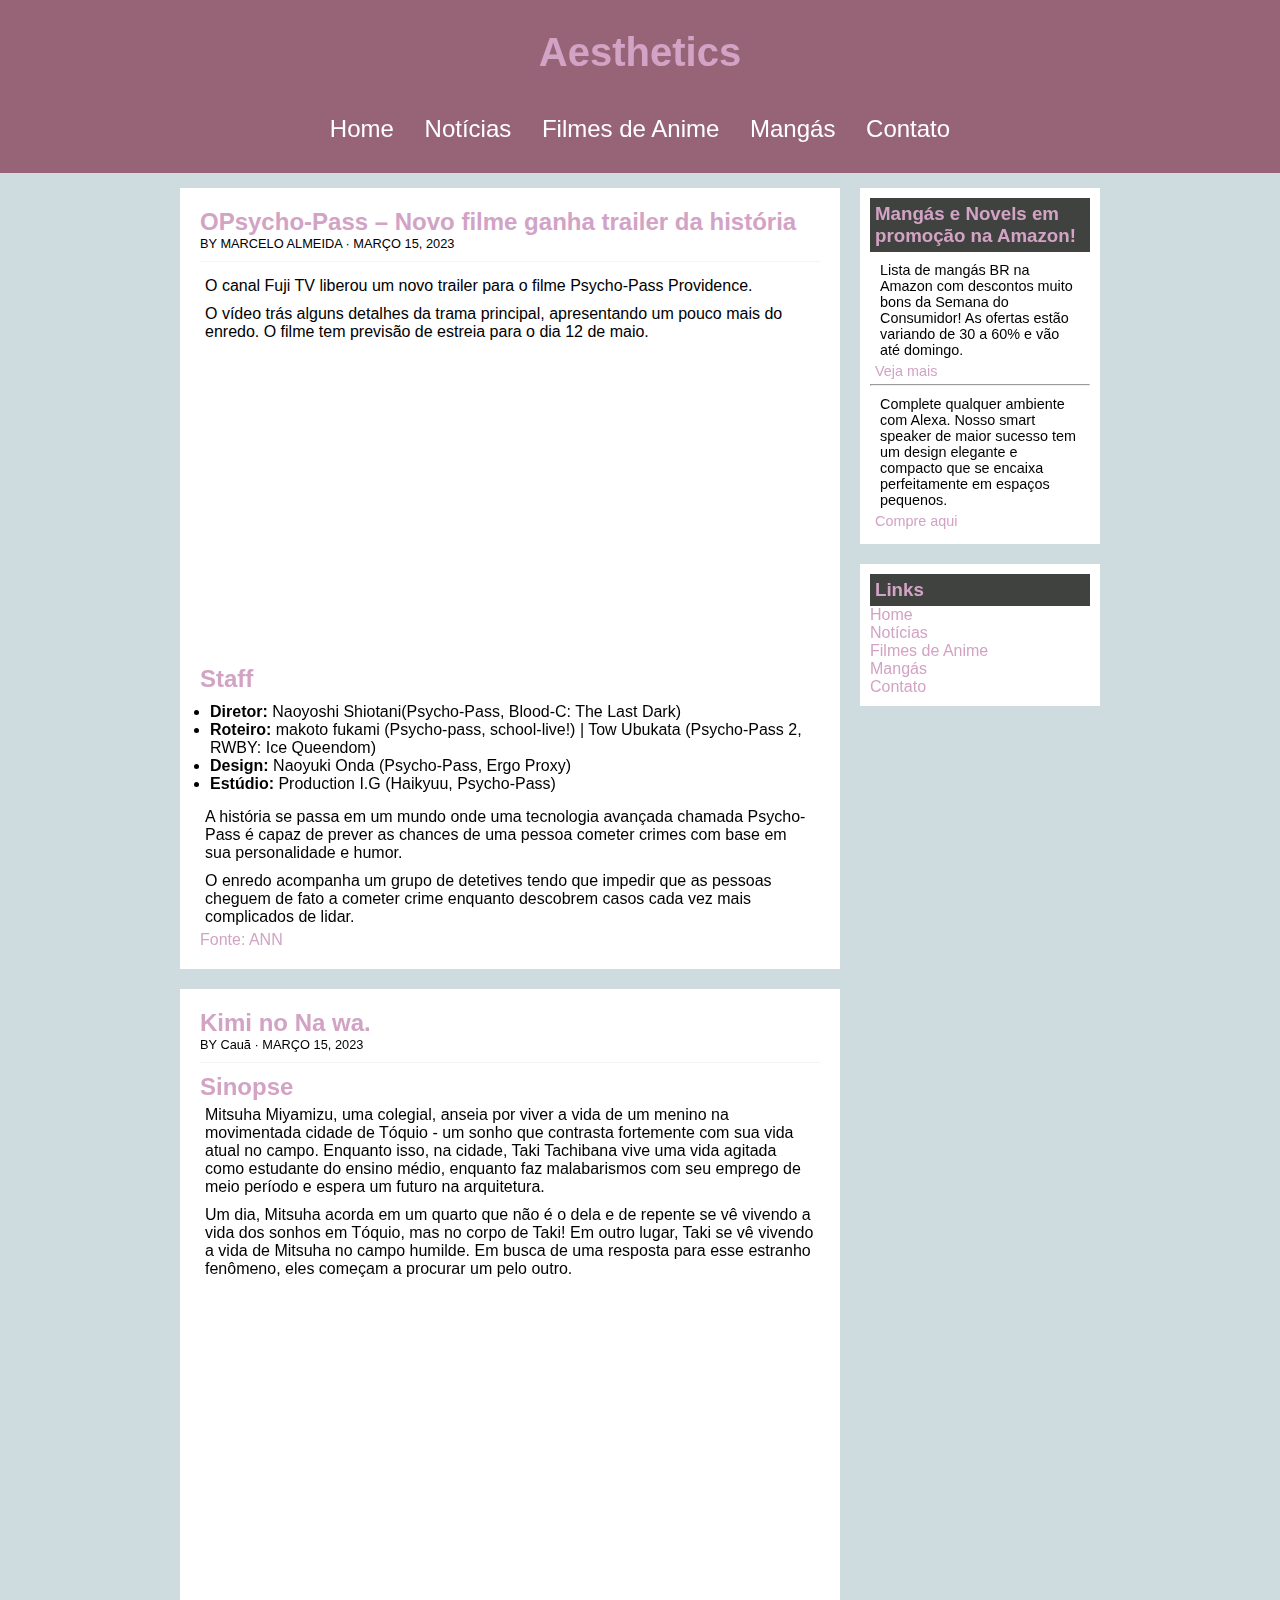
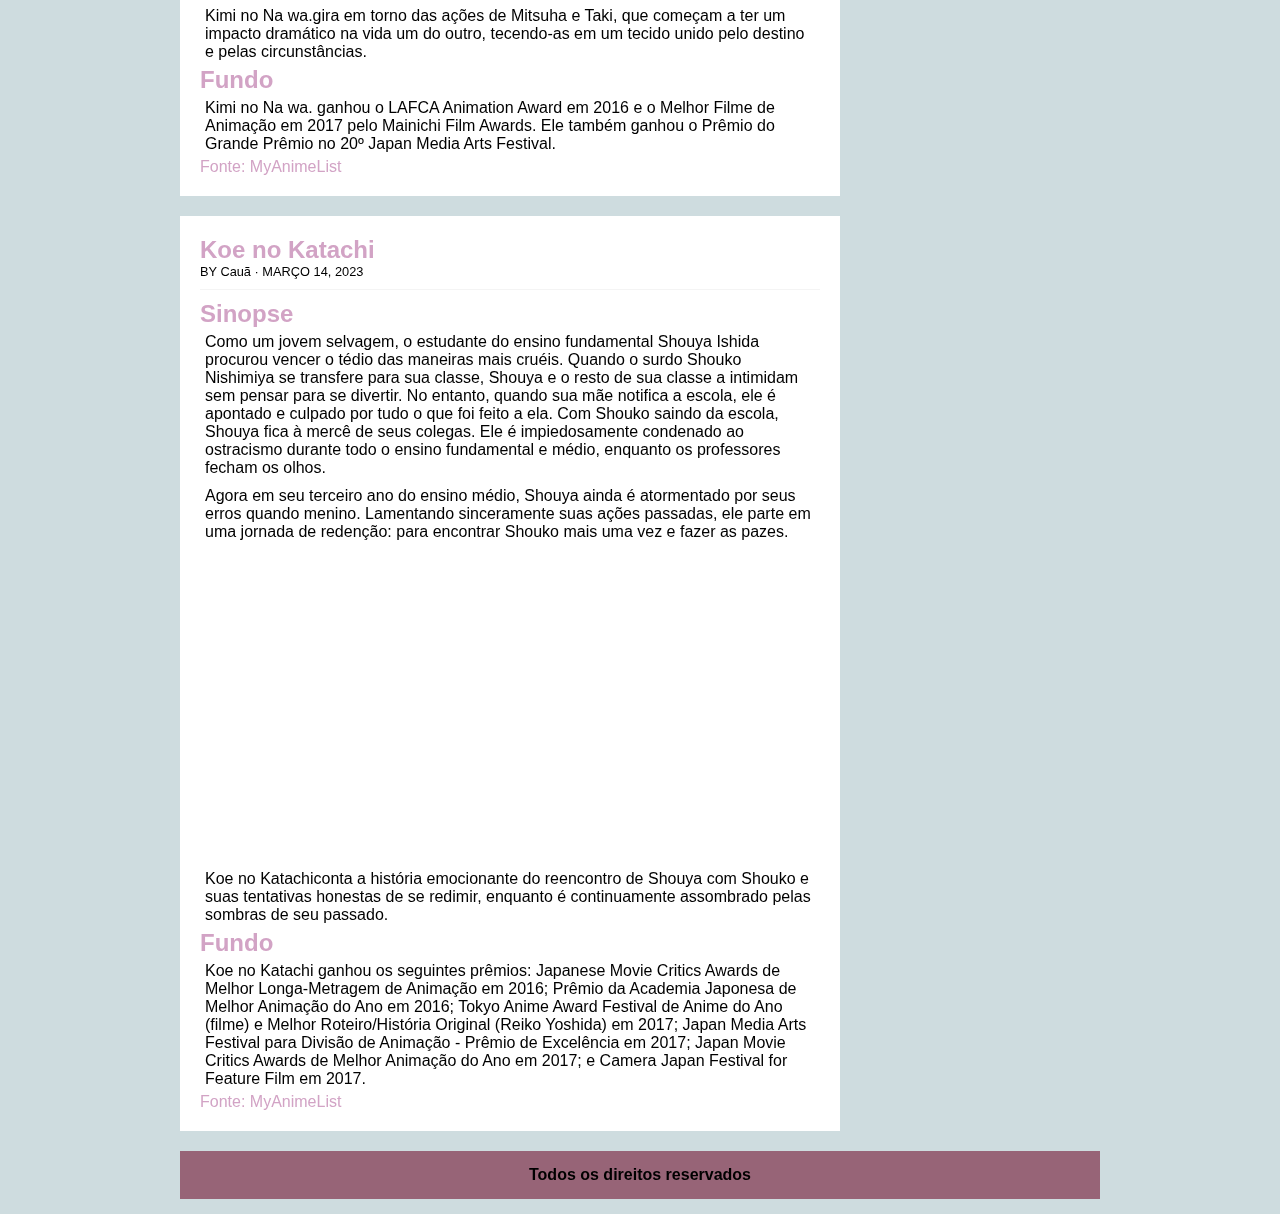
<file: sites/filmesAnime.html>
<!DOCTYPE html>
<html>
<head>
  <meta charset="UTF-8">
  <meta name="viewport" content="width=device-width, initial-scale=1.0">
  <link rel="stylesheet" type="text/css" href="../css/estilo.css">
  <title>Aesthetics - Filmes</title>
</head>
<body>

    <div id="area-cabecalho">
      <div id="area-logo">
        <h1>Aesthetics</h1>
      </div>

      <div id="area-menu">
        <a href="../index.html">Home</a> 
        <a href="noticias.html">Notícias</a>
        <a href="filmesAnime.html">Filmes de Anime</a>
        <a href="mangas.html">Mangás</a>
        <a href="contato.html">Contato</a>
      </div>
    </div>

    <div id="area-principal">
      <div id="area-conteudo">
        
        <div class="conteudo">
            <h2>OPsycho-Pass – Novo filme ganha trailer da história</h2>
            <span class="data-conteudo">
                BY MARCELO ALMEIDA · MARÇO 15, 2023
            </span>
  
            <p>
                O canal Fuji TV liberou um novo trailer para o filme Psycho-Pass Providence.
            </p>

            <p>
                O vídeo trás alguns detalhes da trama principal, apresentando um pouco mais do 
                enredo. O filme tem previsão de estreia para o dia 12 de maio.
            </p>
  
            <iframe 
              width="600" height="315" 
              src="https://www.youtube.com/embed/4oJlF1DJtR4" 
              title="YouTube video player" 
              frameborder="0" allow="accelerometer; autoplay; clipboard-write; encrypted-media;
              gyroscope; picture-in-picture; web-share" allowfullscreen>
            </iframe>

            <h2>Staff</h2>

            <ul>
                <li> <strong>Diretor:</strong> Naoyoshi Shiotani(Psycho-Pass, Blood-C: The Last Dark)</li>
                <li>
                  <strong>Roteiro:</strong> makoto fukami (Psycho-pass, school-live!) | Tow Ubukata
                  (Psycho-Pass 2, RWBY: Ice Queendom)
                </li>
                <li><strong>Design:</strong> Naoyuki Onda (Psycho-Pass, Ergo Proxy)</li>
                <li><strong>Estúdio:</strong> Production I.G (Haikyuu, Psycho-Pass)</li>
            </ul>

            <p>
                A história se passa em um mundo onde uma tecnologia avançada chamada Psycho-Pass é capaz 
                de prever as chances de uma pessoa cometer crimes com base em sua personalidade e humor.
            </P>

            <p>
                O enredo acompanha um grupo de detetives tendo que impedir que as pessoas cheguem de fato a 
                cometer crime enquanto descobrem casos cada vez mais complicados de lidar.
            </p>

            <a href="https://www.animenewsnetwork.com/news/2023-03-22/psycho-pass-providence-10th-anniversary-film-trailer-previews-ending-theme-song/.196276" target="_blank">
                Fonte: ANN
            </a>
            
        </div>

        <div class="conteudo">
          <h2>Kimi no Na wa.</h2>
          <span class="data-conteudo">
              BY Cauã · MARÇO 15, 2023
          </span>
          
          <h2>Sinopse</h2>
          <p>
            Mitsuha Miyamizu, uma colegial, anseia por viver a vida de um menino na movimentada cidade de Tóquio - 
            um sonho que contrasta fortemente com sua vida atual no campo. Enquanto isso, na cidade, Taki Tachibana 
            vive uma vida agitada como estudante do ensino médio, enquanto faz malabarismos com seu emprego de meio 
            período e espera um futuro na arquitetura.
          </p>

          <p>
            Um dia, Mitsuha acorda em um quarto que não é o dela e de repente se vê vivendo a vida dos sonhos em Tóquio, 
            mas no corpo de Taki! Em outro lugar, Taki se vê vivendo a vida de Mitsuha no campo humilde. Em busca de uma 
            resposta para esse estranho fenômeno, eles começam a procurar um pelo outro.
          </p>

          <iframe 
            width="600" height="315" src="https://www.youtube.com/embed/3KR8_igDs1Y" 
            title="YouTube video player" frameborder="0" allow="accelerometer; autoplay; clipboard-write; 
            encrypted-media; gyroscope; picture-in-picture; web-share" allowfullscreen>
          </iframe>

          <p>
            Kimi no Na wa.gira em torno das ações de Mitsuha e Taki, que começam a ter um impacto dramático na vida um do outro, 
            tecendo-as em um tecido unido pelo destino e pelas circunstâncias.
          </p>
          
          <h2>Fundo</h2>

          <p>
            Kimi no Na wa. ganhou o LAFCA Animation Award em 2016 e o ​​Melhor Filme de Animação em 2017 pelo Mainichi Film Awards. 
            Ele também ganhou o Prêmio do Grande Prêmio no 20º Japan Media Arts Festival.
          </P>

          <a href="https://myanimelist.net/anime/32281/Kimi_no_Na_wa" target="_blank">
            Fonte: MyAnimeList
          </a>
          
        </div>

        <div class="conteudo">
          <h2>Koe no Katachi</h2>
          <span class="data-conteudo">
              BY Cauã · MARÇO 14, 2023
          </span>
          
          <h2>Sinopse</h2>
          <p>
            Como um jovem selvagem, o estudante do ensino fundamental Shouya Ishida procurou vencer o tédio das maneiras mais cruéis. 
            Quando o surdo Shouko Nishimiya se transfere para sua classe, Shouya e o resto de sua classe a intimidam sem pensar para 
            se divertir. No entanto, quando sua mãe notifica a escola, ele é apontado e culpado por tudo o que foi feito a ela. Com 
            Shouko saindo da escola, Shouya fica à mercê de seus colegas. Ele é impiedosamente condenado ao ostracismo durante todo o 
            ensino fundamental e médio, enquanto os professores fecham os olhos.
          </p>

          <p>
            Agora em seu terceiro ano do ensino médio, Shouya ainda é atormentado por seus erros quando menino. Lamentando sinceramente 
            suas ações passadas, ele parte em uma jornada de redenção: para encontrar Shouko mais uma vez e fazer as pazes.
          </p>

          
          <iframe width="600" height="315" src="https://www.youtube.com/embed/XBNWo25izJ8" 
          title="YouTube video player" frameborder="0" allow="accelerometer; autoplay; clipboard-write; encrypted-media; 
          gyroscope; picture-in-picture; web-share" allowfullscreen>
          </iframe>
          

          <p>
            Koe no Katachiconta a história emocionante do reencontro de Shouya com Shouko e suas tentativas honestas de se redimir, 
            enquanto é continuamente assombrado pelas sombras de seu passado.
          </p>
          
          <h2>Fundo</h2>

          <p>
            Koe no Katachi ganhou os seguintes prêmios: Japanese Movie Critics Awards de Melhor Longa-Metragem de Animação em 2016; 
            Prêmio da Academia Japonesa de Melhor Animação do Ano em 2016; Tokyo Anime Award Festival de Anime do Ano (filme) e Melhor 
            Roteiro/História Original (Reiko Yoshida) em 2017; Japan Media Arts Festival para Divisão de Animação - Prêmio de Excelência 
            em 2017; Japan Movie Critics Awards de Melhor Animação do Ano em 2017; e Camera Japan Festival for Feature Film em 2017.
          </P>

          <a href="https://myanimelist.net/anime/28851/Koe_no_Katachi" target="_blank">
            Fonte: MyAnimeList
          </a>
          
        </div>

      </div>
      
      <div id="area-lateral">
        
        <div class="conteudo-lateral">
          <h3>Mangás e Novels em promoção na Amazon!</h3>
          <div class="postagem-lateral">
            <p>
              Lista de mangás BR na Amazon com descontos muito bons da Semana do Consumidor! 
              As ofertas estão variando de 30 a 60% e vão até domingo.
            </p>

            <a href="https://www.amazon.com.br/deals?ref_=nav_cs_gb" target="_blank">
              Veja mais
            </a>
          </div>

          <hr>

          <div class="postagem-lateral">
            <p>
              Complete qualquer ambiente com Alexa. Nosso smart speaker de maior sucesso tem um 
              design elegante e compacto que se encaixa perfeitamente em espaços pequenos.
            </p>

            <a href="https://www.google.com/search?q=echo+dot+4+gera%C3%A7%C3%A3o&oq=echo+dot+4+gera%C3%A7%C3%A3o&aqs=chrome..69i57j0i512l4j69i60l3.490j0j4&sourceid=chrome&ie=UTF-8" target="_blank">
              Compre aqui
            </a>
          </div>

        </div>

        <div class="conteudo-lateral">
          <h3>Links</h3>

          <a href="../index.html">Home</a> <br>
          <a href="noticias.html">Notícias</a> <br>
          <a href="filmesAnime.html">Filmes de Anime</a> <br>
          <a href="mangas.html">Mangás</a> <br>
          <a href="contato.html">Contato</a> <br>

        </div>
      </div>

      <div id="rodape">
        <h4>Todos os direitos reservados</h4>
      </div>
    </div>
  
</body>
</html>
</file>
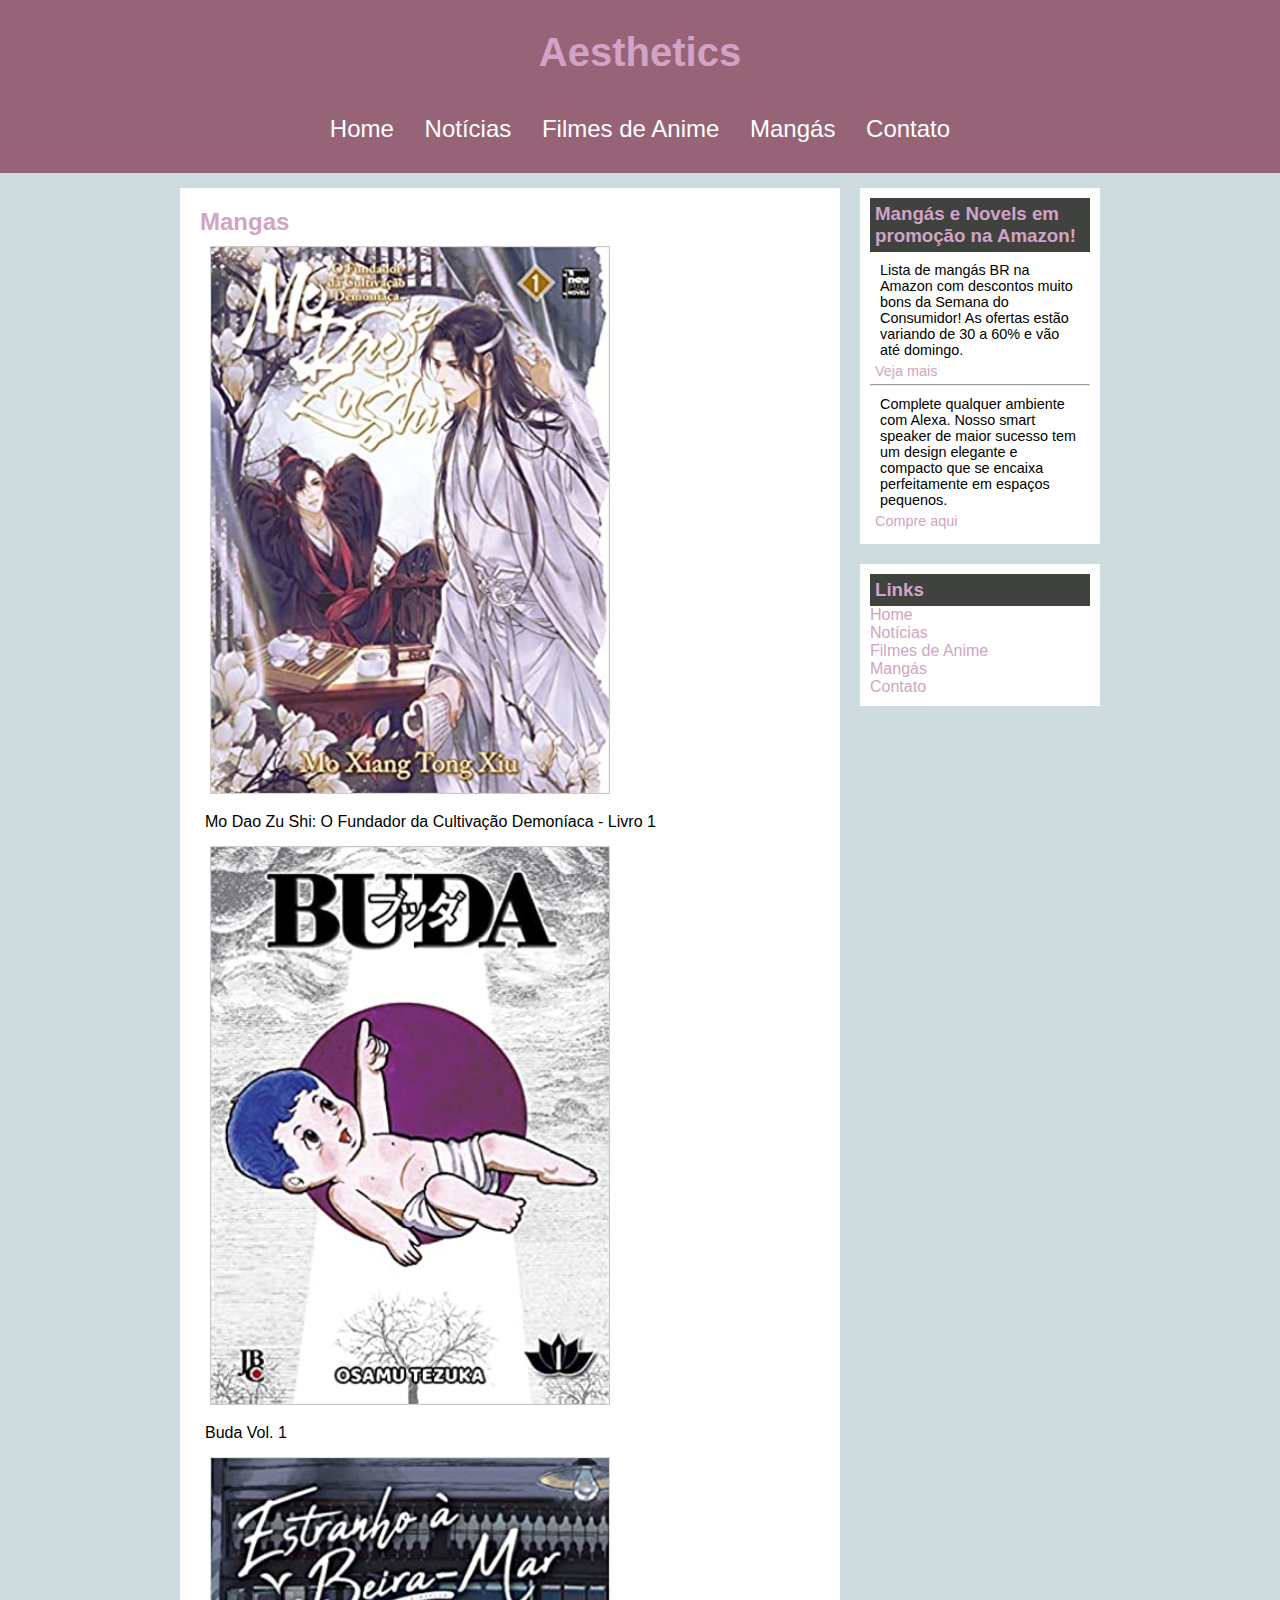
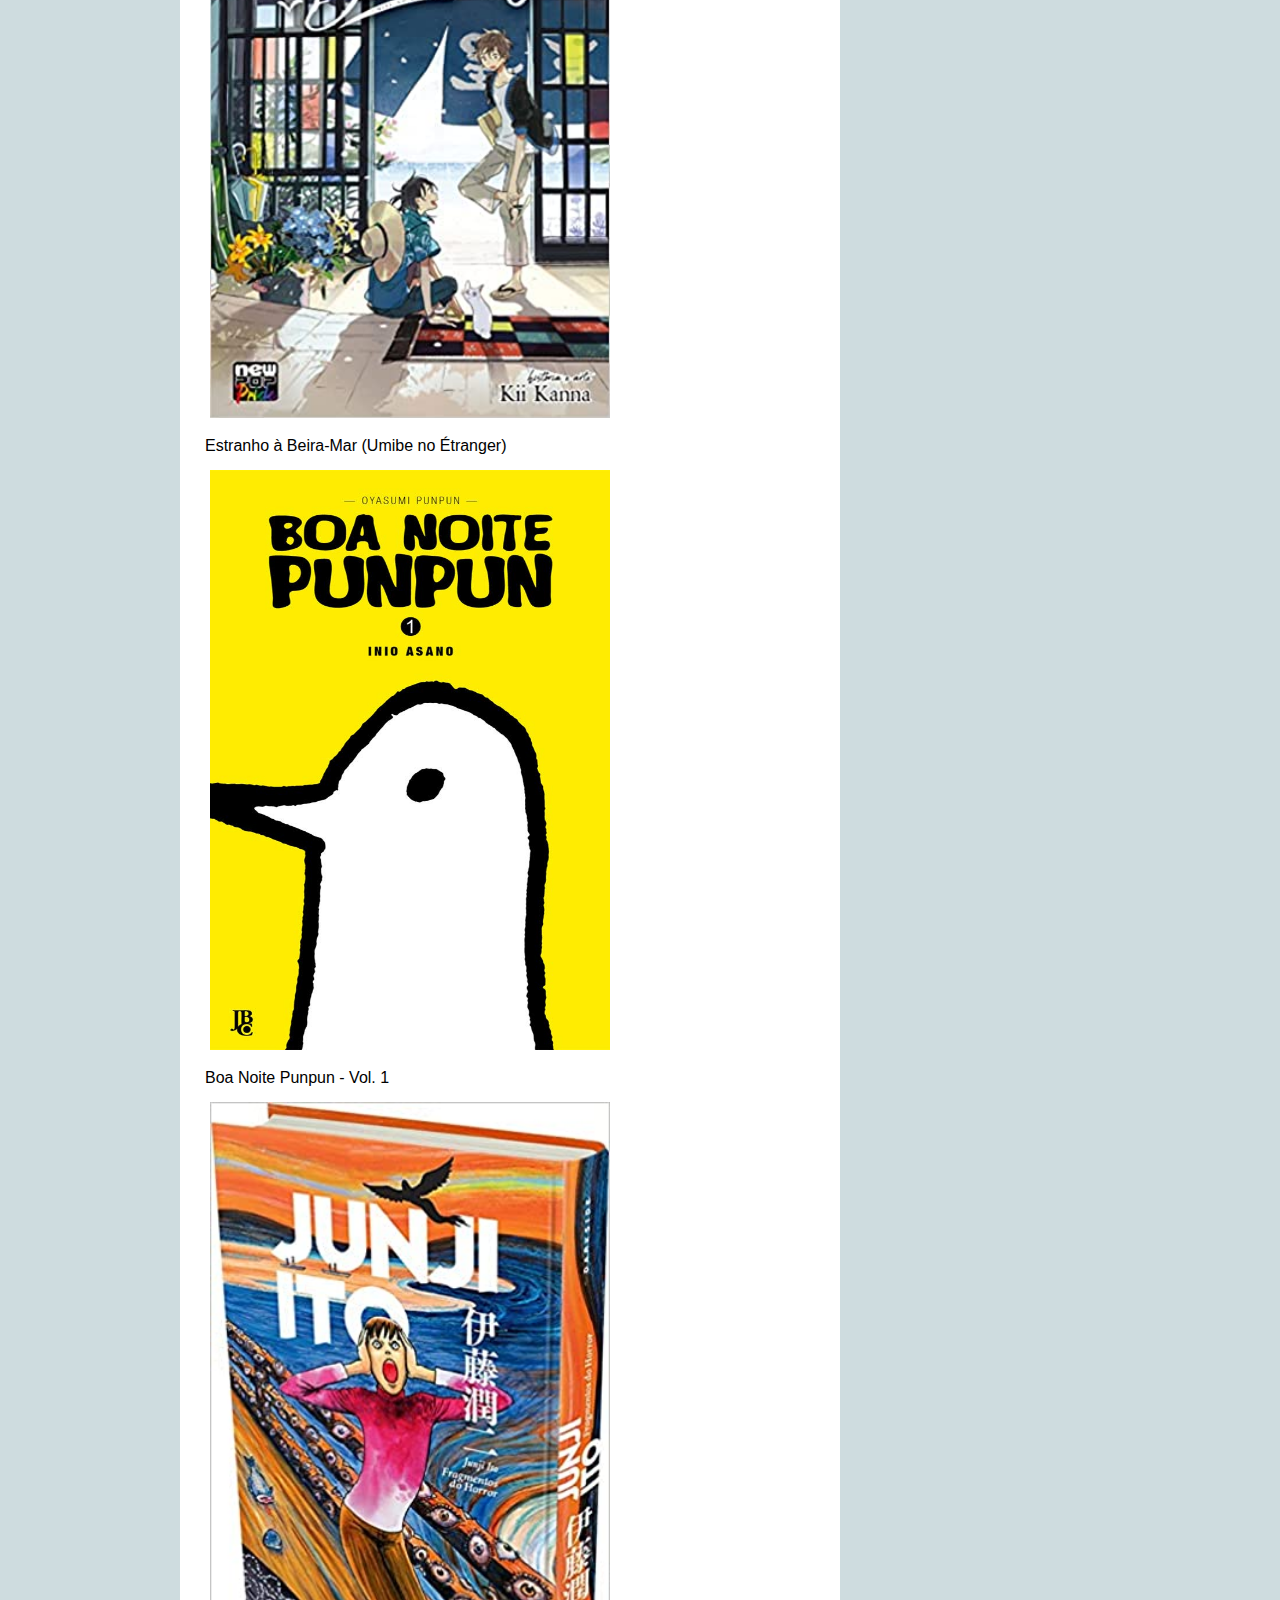
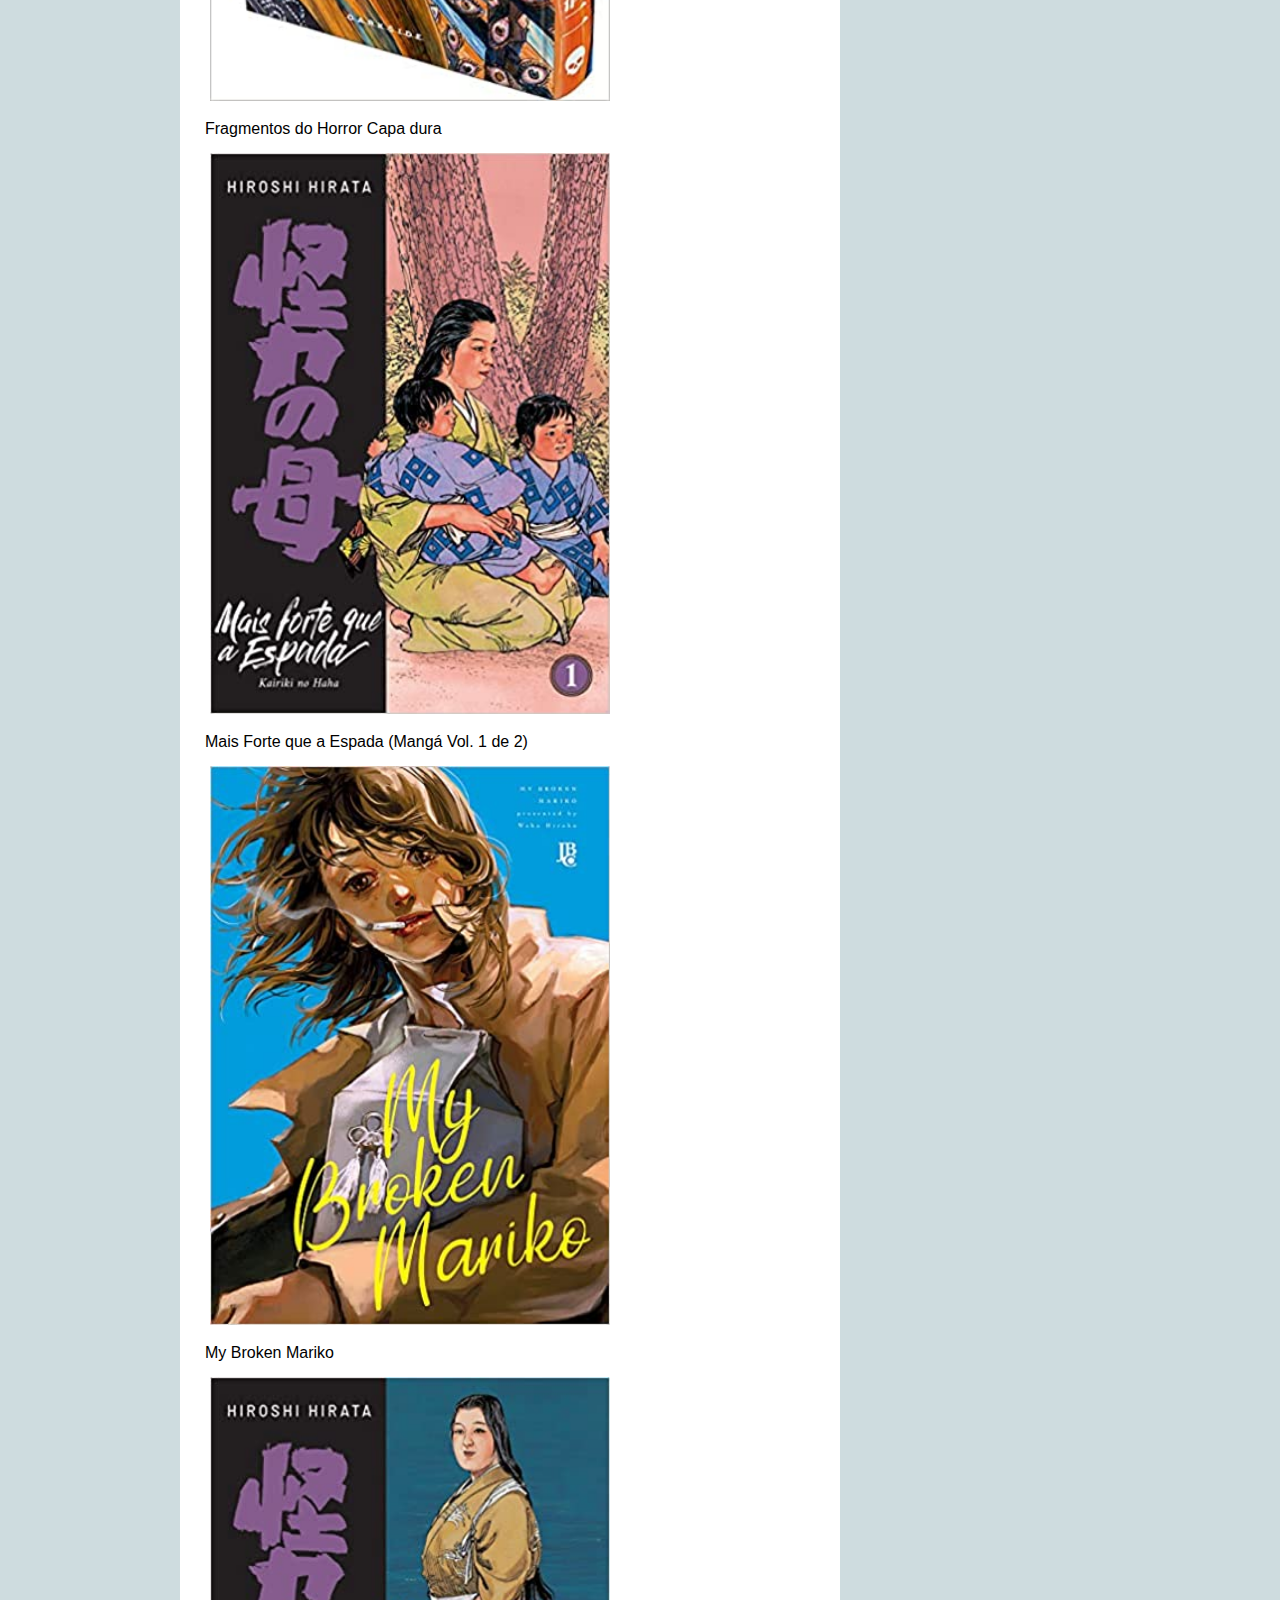
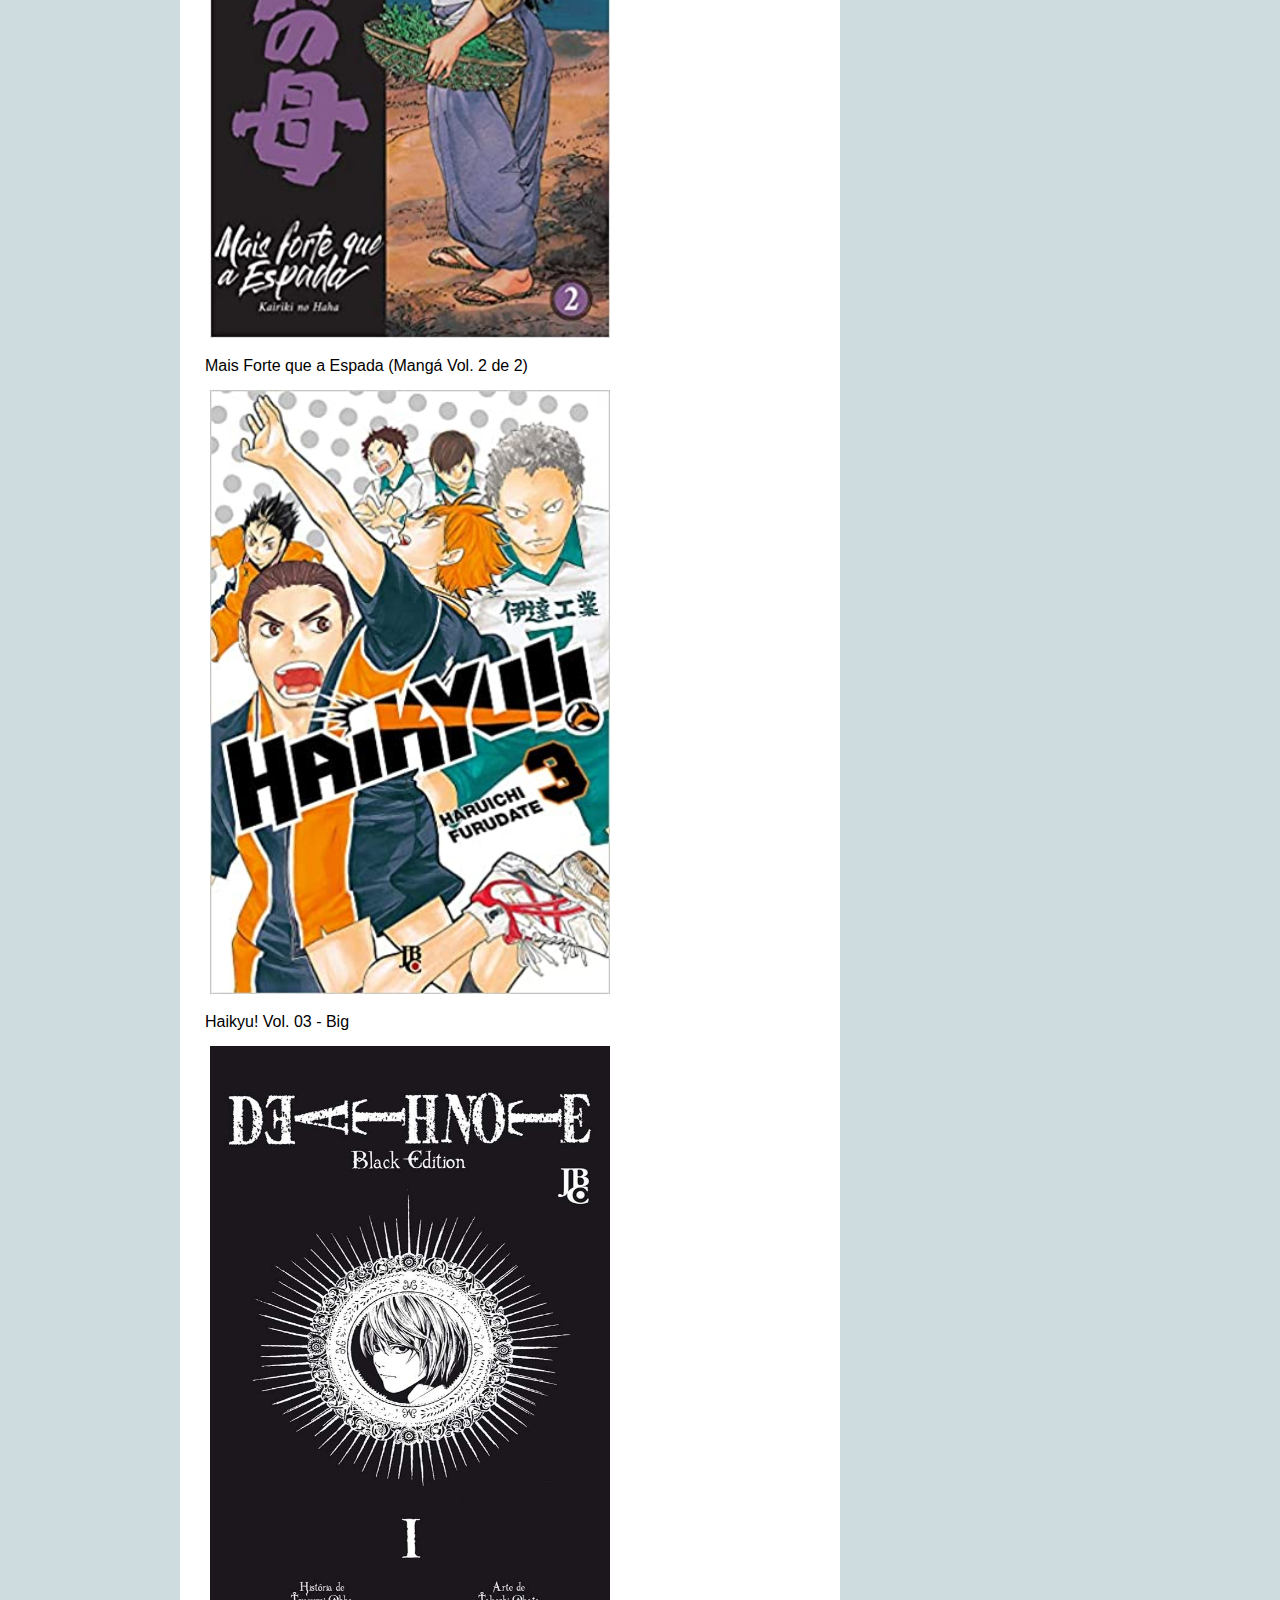
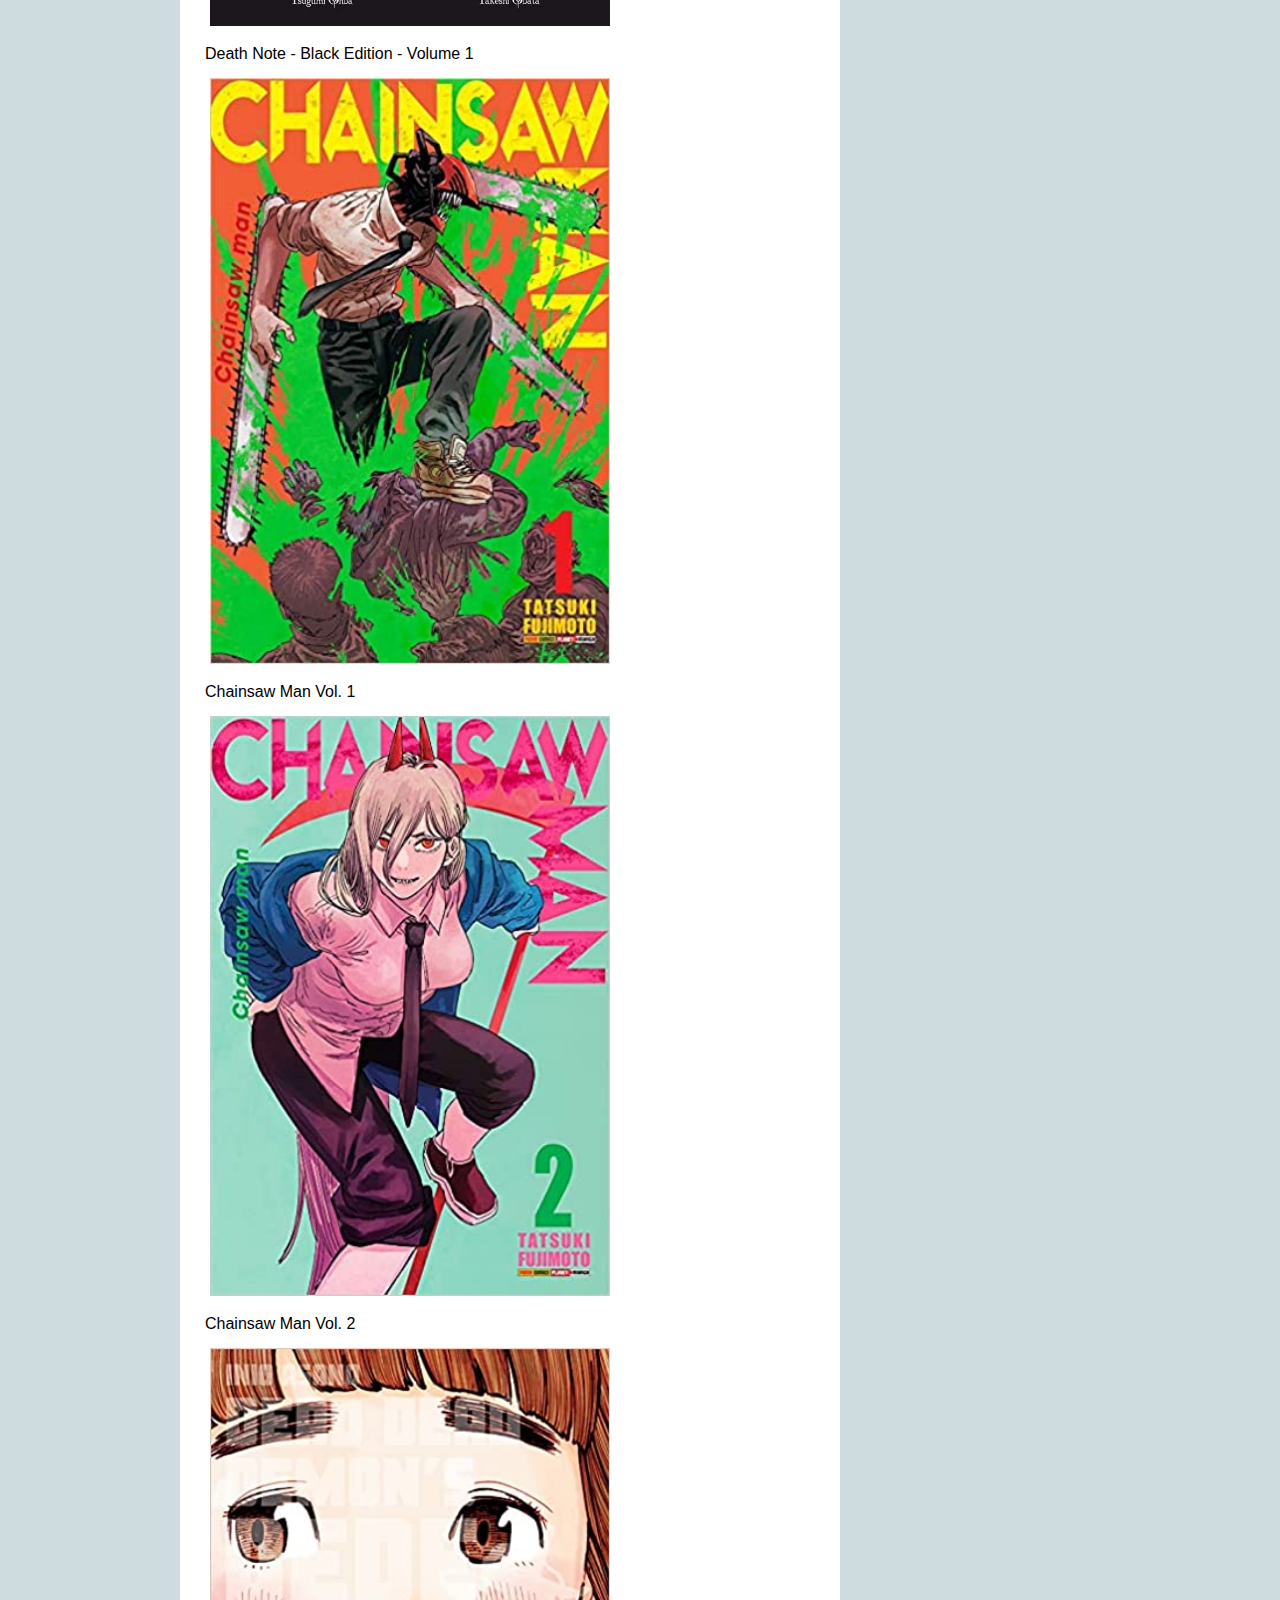
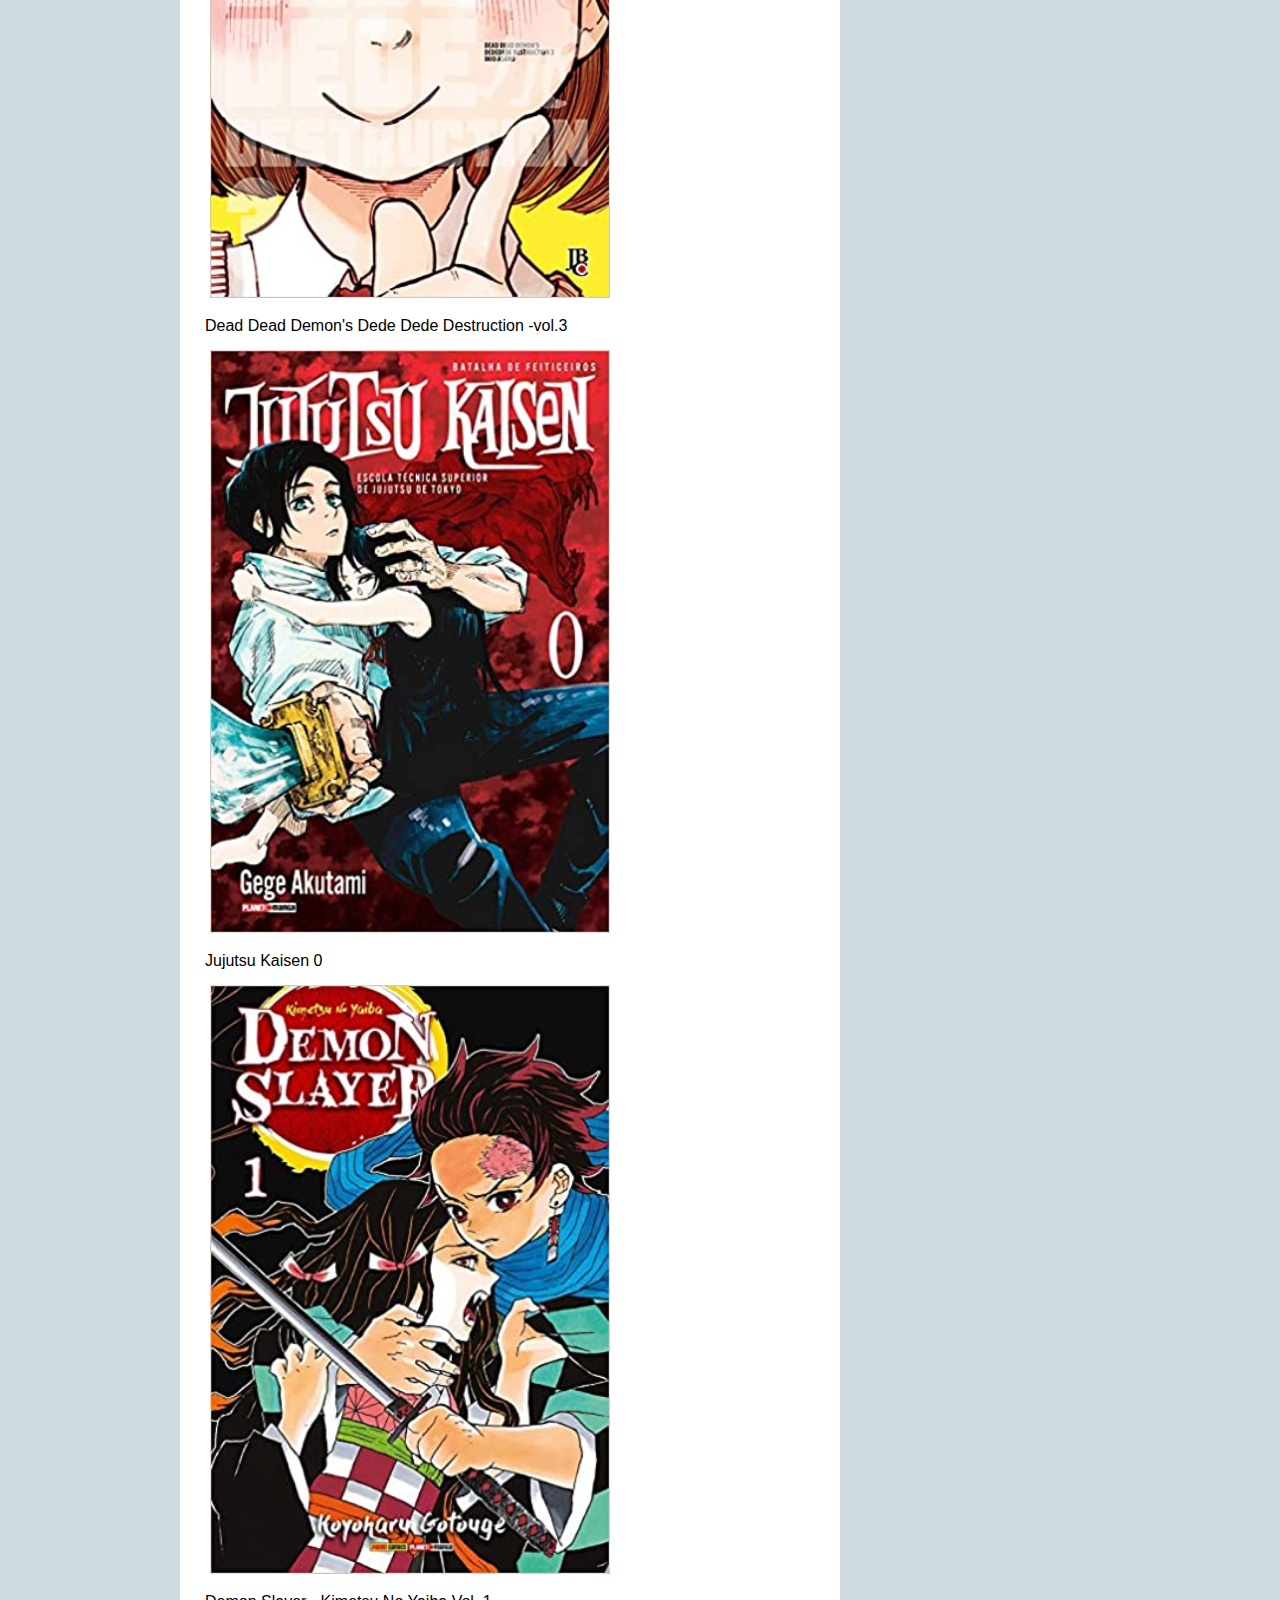
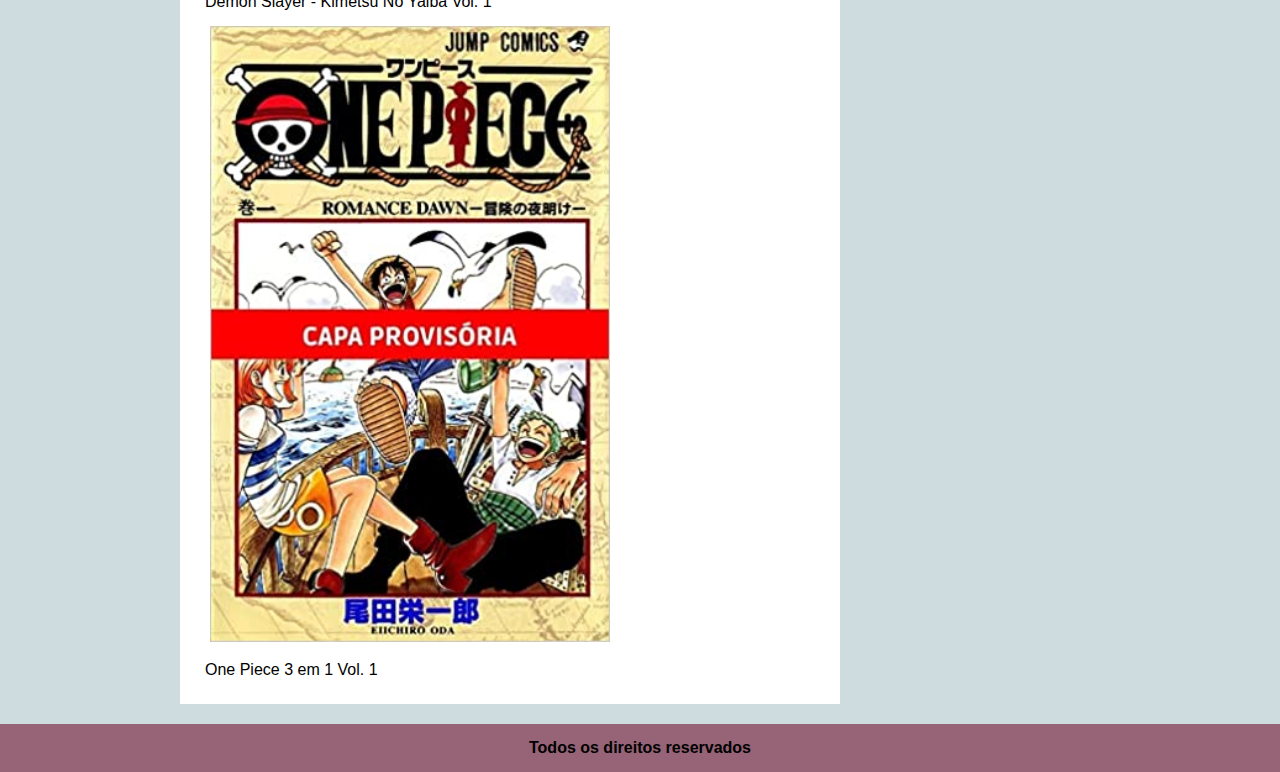
<file: sites/mangas.html>
<!DOCTYPE html>
<html>
<head>
  <meta charset="UTF-8">
  <meta name="viewport" content="width=device-width, initial-scale=1.0">
  <link rel="stylesheet" type="text/css" href="../css/estilo.css">
  <title>Aesthetics - Mangas</title>
</head>
<body>

    <div id="area-cabecalho">
      <div id="area-logo">
        <h1>Aesthetics</h1>
      </div>

      <div id="area-menu">
        <a href="../index.html">Home</a> 
        <a href="noticias.html">Notícias</a>
        <a href="filmesAnime.html">Filmes de Anime</a>
        <a href="mangas.html">Mangás</a>
        <a href="contato.html">Contato</a>
      </div>
    </div>

    <div id="area-principal">
      <div id="area-conteudo">
        
        <div class="card">
                                       
          <h2>Mangas</h2>

          <div class="grid2">

            <div class="mangas">
              <img src="../imgs/Manga/Mo Dao Zu Shi O Fundador da Cultivação Demoníaca - Livro 1.jpg">
              <p>Mo Dao Zu Shi: O Fundador da Cultivação Demoníaca - Livro 1</p>
            </div>

            <div class="mangas">
              <img src="../imgs/Manga/Buda Vol. 1.jpg">
              <p>Buda Vol. 1</p>
            </div>

            <div class="mangas">
              <img src="../imgs/Manga/Estranho à Beira-Mar (Umibe no Étranger).jpg">
              <p>Estranho à Beira-Mar (Umibe no Étranger)</p>
            </div>

            <div class="mangas">
              <img src="../imgs/Manga/Boa Noite Punpun - Vol. 1.jpg">
              <p>Boa Noite Punpun - Vol. 1</p>
            </div>

            <div class="mangas">
              <img src="../imgs/Manga/Fragmentos do Horror Capa dura.jpg">
              <p>Fragmentos do Horror Capa dura</p>
            </div>

            <div class="mangas">
              <img src="../imgs/Manga/Mais Forte que a Espada (Mangá Vol. 1 de 2).jpg">
              <p>Mais Forte que a Espada (Mangá Vol. 1 de 2)</p>
            </div>

            <div class="mangas">
              <img src="../imgs/Manga/My Broken Mariko.jpg">
              <p>My Broken Mariko</p>
            </div>

            <div class="mangas">
              <img src="../imgs/Manga/Mais Forte que a Espada (Mangá Vol. 2 de 2).jpg">
              <p>Mais Forte que a Espada (Mangá Vol. 2 de 2)</p>
            </div>

            <div class="mangas">
              <img src="../imgs/Manga/Haikyu! Vol. 03 - Big.jpg">
              <p>Haikyu! Vol. 03 - Big</p>
            </div>

            <div class="mangas">
              <img src="../imgs/Manga/Death Note - Black Edition - Volume 1.jpg">
              <p>Death Note - Black Edition - Volume 1</p>
            </div>

            <div class="mangas">
              <img src="../imgs/Manga/Chainsaw Man Vol. 1.jpg">
              <p>Chainsaw Man Vol. 1</p>
            </div>

            <div class="mangas">
              <img src="../imgs/Manga/Chainsaw Man Vol. 2.jpg">
              <p>Chainsaw Man Vol. 2</p>
            </div>

            <div class="mangas">
              <img src="../imgs/Manga/Dead Dead Demon's Dede Dede Destruction -vol.3.jpg">
              <p>Dead Dead Demon's Dede Dede Destruction -vol.3</p>
            </div>

            <div class="mangas">
              <img src="../imgs/Manga/Jujutsu Kaisen 0.jpg">
              <p>Jujutsu Kaisen 0</p>
            </div>

            <div class="mangas">
              <img src="../imgs/Manga/Demon Slayer - Kimetsu No Yaiba Vol. 1.jpg">
              <p>Demon Slayer - Kimetsu No Yaiba Vol. 1</p>
            </div>

            <div class="mangas">
              <img src="../imgs/Manga/One Piece 3 em 1 Vol. 1.jpg">
              <p>One Piece 3 em 1 Vol. 1</p>
            </div>

          </div>
      </div>

      </div> 
      
      <div id="area-lateral">
        
        <div class="conteudo-lateral">
          <h3>Mangás e Novels em promoção na Amazon!</h3>
          <div class="postagem-lateral">
            <p>
              Lista de mangás BR na Amazon com descontos muito bons da Semana do Consumidor! 
              As ofertas estão variando de 30 a 60% e vão até domingo.
            </p>

            <a href="https://www.amazon.com.br/deals?ref_=nav_cs_gb" target="_blank">
              Veja mais
            </a>
          </div>

          <hr>

          <div class="postagem-lateral">
            <p>
              Complete qualquer ambiente com Alexa. Nosso smart speaker de maior sucesso tem um 
              design elegante e compacto que se encaixa perfeitamente em espaços pequenos.
            </p>

            <a href="https://www.google.com/search?q=echo+dot+4+gera%C3%A7%C3%A3o&oq=echo+dot+4+gera%C3%A7%C3%A3o&aqs=chrome..69i57j0i512l4j69i60l3.490j0j4&sourceid=chrome&ie=UTF-8"target="_blank">
              Compre aqui
            </a>
          </div>

        </div>

        <div class="conteudo-lateral">
          <h3>Links</h3>

          <a href="index.html">Home</a> <br>
          <a href="sites/noticias.html">Notícias</a> <br>
          <a href="sites/filmesAnime.html">Filmes de Anime</a> <br>
          <a href="sites/mangas.html">Mangás</a> <br>
          <a href="sites/contato.html">Contato</a> <br>

        </div>
      </div>

    </div>

    <div id="rodape">
      <h4>Todos os direitos reservados</h4>
    </div>
  
</body>
</html>
</file>
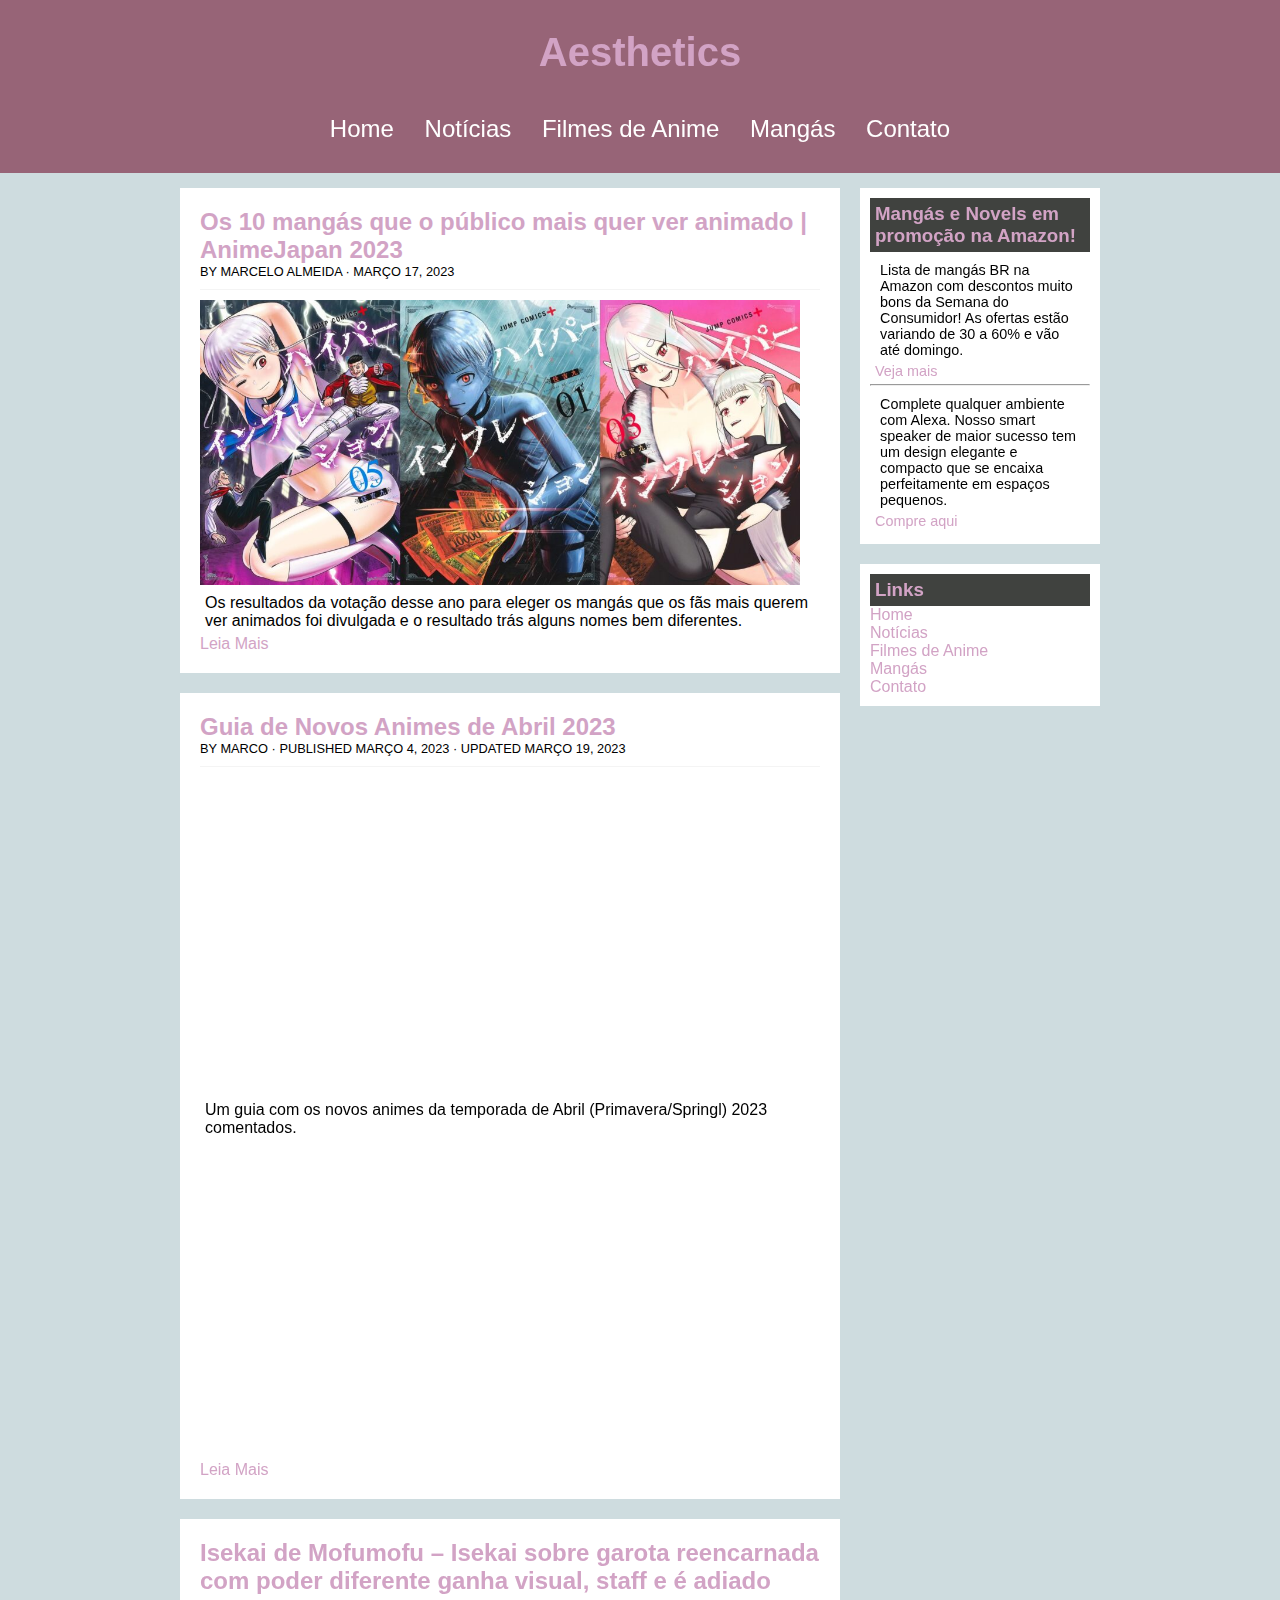
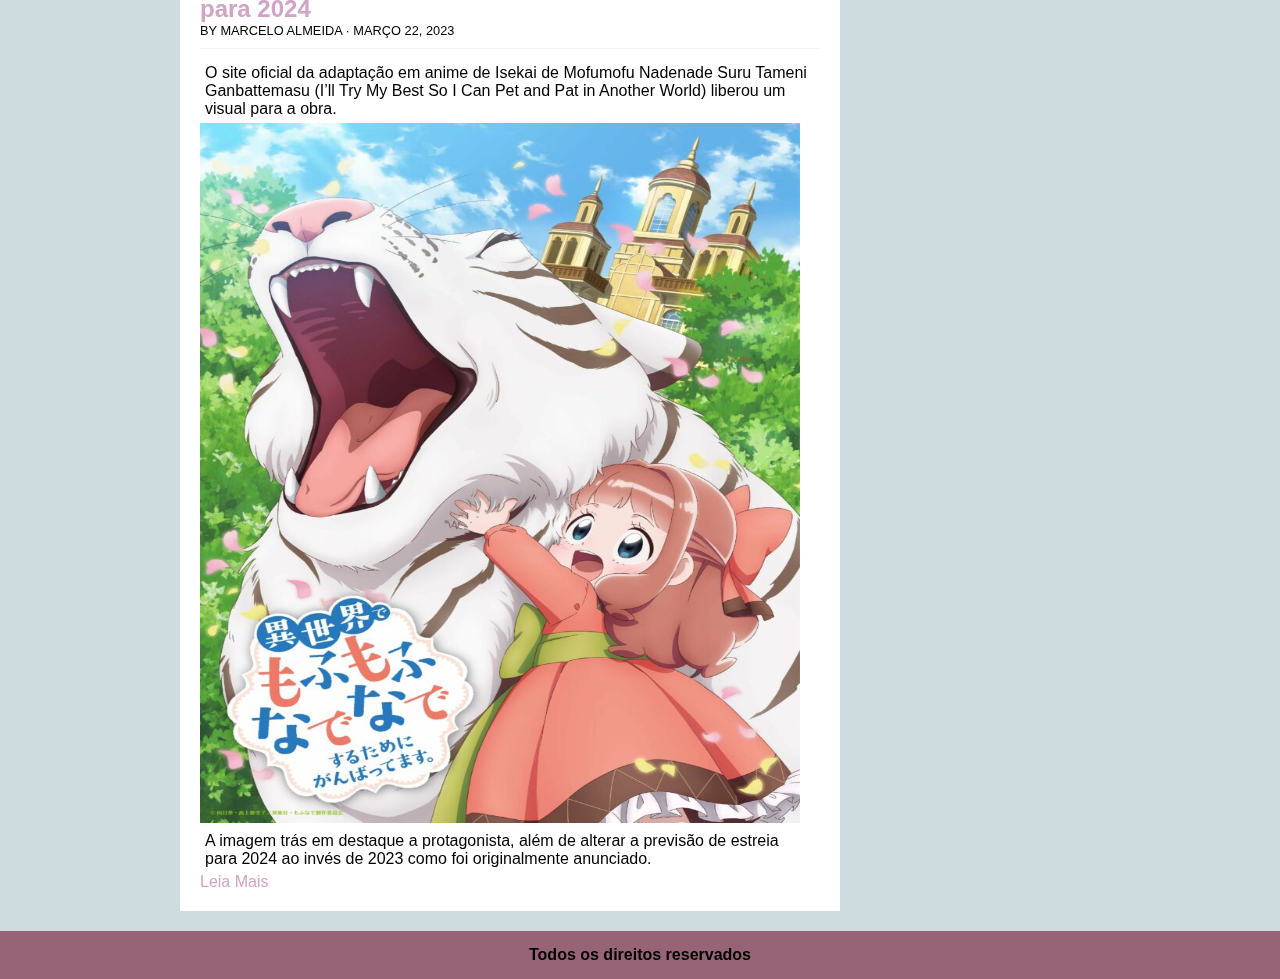
<file: sites/noticias.html>
<!DOCTYPE html>
<html>
<head>
  <meta charset="UTF-8">
  <meta name="viewport" content="width=device-width, initial-scale=1.0">
  <link rel="stylesheet" type="text/css" href="../css/estilo.css">
  <title>Aesthetics - Notícias</title>
</head>
<body>

    <div id="area-cabecalho">
      <div id="area-logo">
        <h1>Aesthetics</h1>
      </div>

      <div id="area-menu">
        <a href="../index.html">Home</a> 
        <a href="noticias.html">Notícias</a>
        <a href="filmesAnime.html">Filmes de Anime</a>
        <a href="mangas.html">Mangás</a>
        <a href="contato.html">Contato</a>
      </div>
    </div>

    <div id="area-principal">
      <div id="area-conteudo">

        <div class="conteudo">
            <h2>Os 10 mangás que o público mais quer ver animado | AnimeJapan 2023</h2>
            <span class="data-conteudo">
              BY MARCELO ALMEIDA · MARÇO 17, 2023
            </span>
  
            <img width="600" src="../imgs/img2.jpg">
  
            <p>
                Os resultados da votação desse ano para eleger os mangás que os fãs mais querem 
                ver animados foi divulgada e o resultado trás alguns nomes bem diferentes.
            </p>
  
            <a href="mangas.html">
              Leia Mais
            </a>
        </div>

        <div class="conteudo">
            <h2>Guia de Novos Animes de Abril 2023</h2>
            <span class="data-conteudo">
            BY MARCO · PUBLISHED MARÇO 4, 2023 · UPDATED MARÇO 19, 2023
            </span>
  
            <iframe
              width="600" height="315" 
              src="https://www.youtube.com/embed/CXHEVAisr18" 
              title="YouTube video player" frameborder="0" allow="accelerometer; autoplay; 
              clipboard-write; encrypted-media; gyroscope; picture-in-picture; web-share" 
              allowfullscreen>
            </iframe>

            <p>
                Um guia  com os novos animes da temporada de Abril (Primavera/Springl) 2023 comentados.
            </p>

            <iframe 
              width="600" height="315" 
              src="https://www.youtube.com/embed/oMC4TNvT-KM" 
              title="YouTube video player" frameborder="0" allow="accelerometer; autoplay; 
              clipboard-write; encrypted-media; gyroscope; picture-in-picture; web-share" 
              allowfullscreen>
            </iframe>
  
            <a href="mangas.html">
              Leia Mais
            </a>
        </div>

        <div class="conteudo">
            <h2>
                Isekai de Mofumofu – Isekai sobre garota reencarnada com poder diferente 
                ganha visual, staff e é adiado para 2024
            </h2>
            <span class="data-conteudo">
            BY MARCELO ALMEIDA · MARÇO 22, 2023
            </span>
  
            <p>
                O site oficial da adaptação em anime de Isekai de Mofumofu Nadenade Suru Tameni 
                Ganbattemasu (I’ll Try My Best So I Can Pet and Pat in Another World)  
                liberou um visual para a obra.
            </p>
            
            <img width="600" height="700" src="../imgs/img3.jpg">

            <p>
                A imagem trás em destaque a protagonista, além de alterar a previsão de estreia para 
                2024 ao invés de 2023 como foi originalmente anunciado.
            </p>

            <a href="mangas.html">
              Leia Mais
            </a>
        </div>

      </div>
      
      <div id="area-lateral">
        
        <div class="conteudo-lateral">
          <h3>Mangás e Novels em promoção na Amazon!</h3>
          <div class="postagem-lateral">
            <p>
              Lista de mangás BR na Amazon com descontos muito bons da Semana do Consumidor! 
              As ofertas estão variando de 30 a 60% e vão até domingo.
            </p>

            <a href="https://www.amazon.com.br/deals?ref_=nav_cs_gb"target="_blank">
              Veja mais
            </a>
          </div>

          <hr>

          <div class="postagem-lateral">
            <p>
              Complete qualquer ambiente com Alexa. Nosso smart speaker de maior sucesso tem um 
              design elegante e compacto que se encaixa perfeitamente em espaços pequenos.
            </p>

            <a href="https://www.google.com/search?q=echo+dot+4+gera%C3%A7%C3%A3o&oq=echo+dot+4+gera%C3%A7%C3%A3o&aqs=chrome..69i57j0i512l4j69i60l3.490j0j4&sourceid=chrome&ie=UTF-8"target="_blank">
              Compre aqui
            </a>
          </div>

        </div>

        <div class="conteudo-lateral">
          <h3>Links</h3>

          <a href="../index.html">Home</a> <br>
          <a href="noticias.html">Notícias</a> <br>
          <a href="filmesAnime.html">Filmes de Anime</a> <br>
          <a href="mangas.html">Mangás</a> <br>
          <a href="contato.html">Contato</a> <br>

        </div>
      </div>

    </div>

    <div id="rodape">
      <h4>Todos os direitos reservados</h4>
    </div>
  
</body>
</html>
</file>
<file: css/estilo.css>
/* Geral */ /*  */

*
{
    margin: 0;
    padding: 0;
}

body
{
    font-size: 1em;
    font-family: 'Gill Sans', 'Gill Sans MT', Calibri, 'Trebuchet MS', sans-serif;
    background: #CEDCDF;
}

h1
{
    color: #D2A3C5;
    font-size: 2.5em;
}

h2
{
    color:#D2A3C5;
}

h3
{
    color: #D2A3C5;
    background: #40423F;
    padding: 5px;
}

p
{
    padding: 5px;
}

ul
{
    margin: 5px;
    padding: 5px;
}

a
{
    text-decoration: none;
}

a:link, a:visited
{
    color: #D2A3C5; 
}

a:hover
{
    color: #40423F;
    background: white;
    text-decoration: underline;
}

/* Layout */

#area-cabecalho
{
    background: #976477;
    display: flex;
    flex-direction: column;
    justify-content: center;
    padding: 10px;
    align-items: center;
}

#area-logo, #area-menu
{
    padding: 20px;
}

#area-principal
{
    width: 920px;
    margin: 0 auto;
    padding: 15px;
}

#area-conteudo
{
    width: 660px;
    float: left;
}

#area-lateral
{
    width: 240px;
    float: right;
}

#rodape
{
    clear: both;
    display: block;
    padding: 15px;
    text-align: center;
    background: #976477;
}

.conteudo, .card
{
    background: white;
    padding: 20px;
    margin-bottom: 20px;
}

.data-conteudo
{
    font-size: 0.8em;
    border-bottom: 1px solid #f4f4f4;
    padding-bottom: 10px;
    margin-bottom: 10px;
    display: block;
}

.conteudo-lateral
{
    padding: 10px;
    margin-bottom: 20px;
    background: white;
}

.postagem-lateral
{
    font-size: 0.9em;
    padding: 5px;
}

.mangas img
{
    width: 400px;
    padding: 10px;
    margin: 0 auto;
}

/* Menu */

#logo-texto
{
    color: black;
}

#area-menu
{
    font-size: 1.5em;
}

#area-menu a:link, #area-menu a:visited
{
    color: white; 
    padding: 10px 12px;
}

#area-menu a:hover
{
    color: #40423F;
    background: white;
    text-decoration: none;
}

#logoImg
{
    padding-right: 10px;
    pointer-events: none;
}

/*  */
</file>
